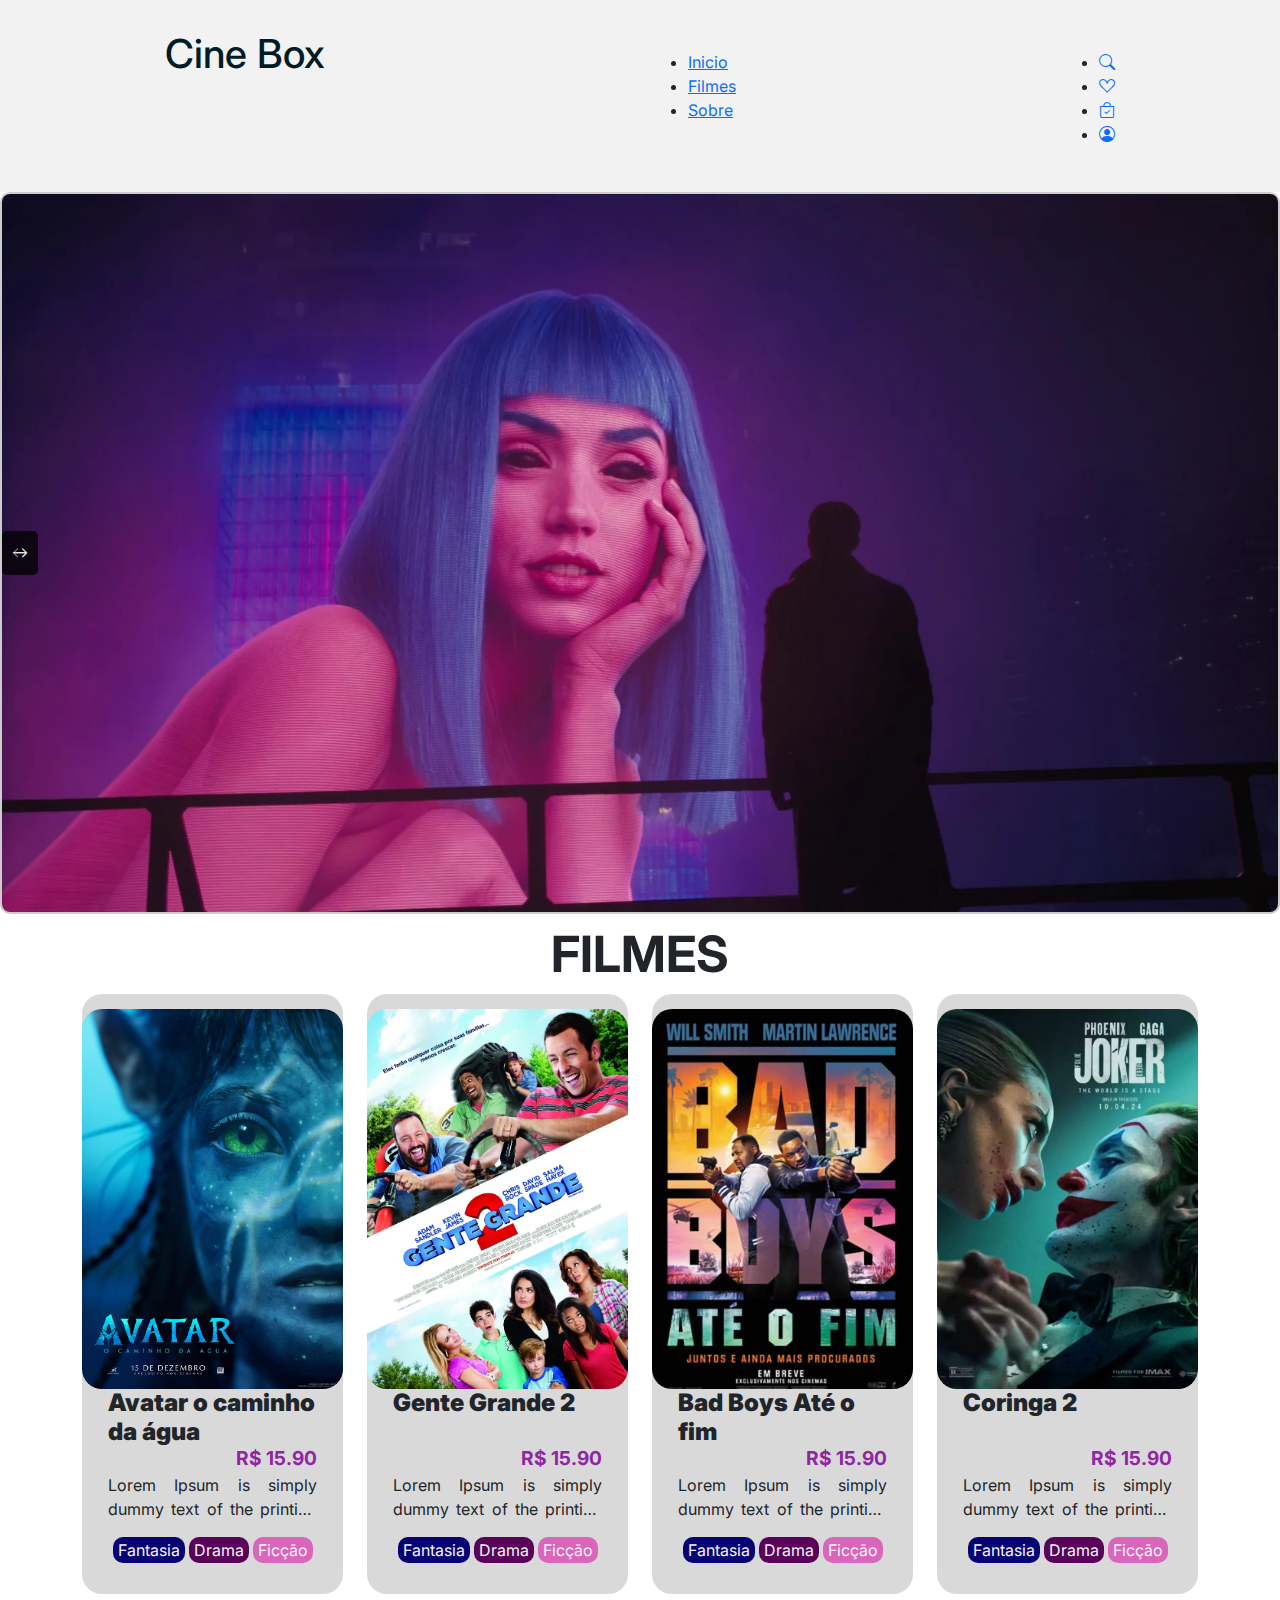
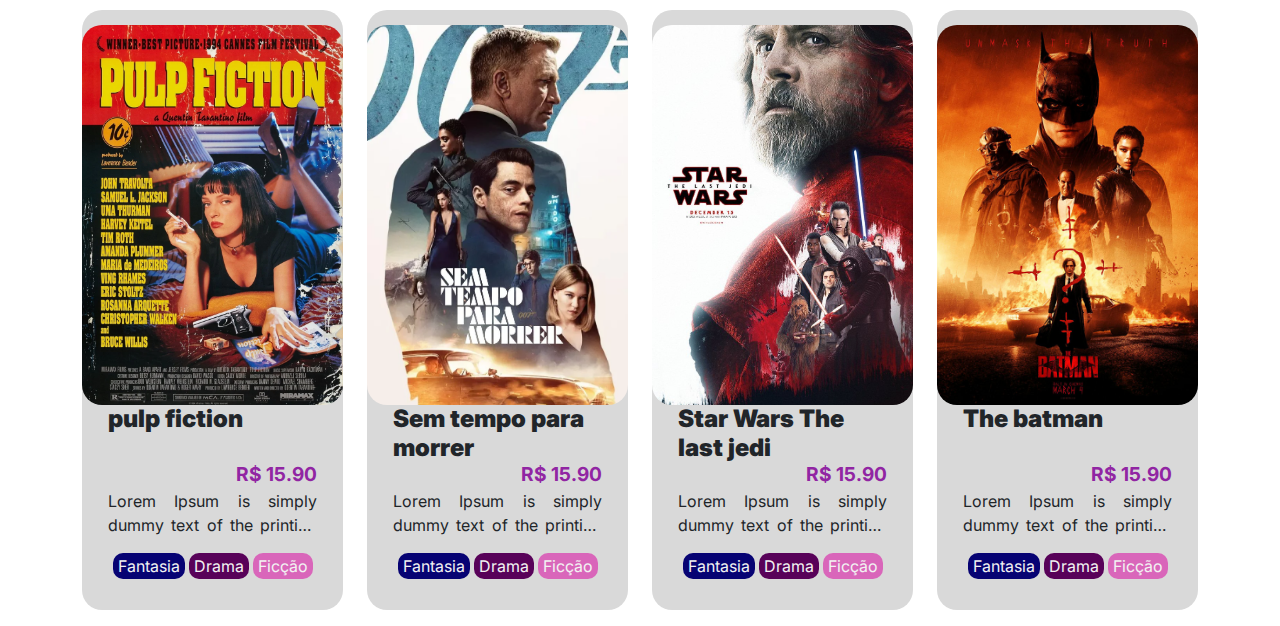
<file: index.html>
<!DOCTYPE html>
<html lang="pt-br">

<head>
    <meta charset="UTF-8">
    <meta name="viewport" content="width=device-width, initial-scale=1.0">
    <title>CineBox</title>

    <link href="https://cdn.jsdelivr.net/npm/bootstrap@5.3.3/dist/css/bootstrap.min.css" rel="stylesheet"
        integrity="sha384-QWTKZyjpPEjISv5WaRU9OFeRpok6YctnYmDr5pNlyT2bRjXh0JMhjY6hW+ALEwIH" crossorigin="anonymous">

    <link rel="stylesheet" href="./assets/css/style.css">
    <link rel="stylesheet" href="./assets/css/carrossel.css">
    <link rel="stylesheet" href="./assets/css/filmes.css">

</head>

<body>
    <header>
        <nav>
            <a href="#" class="logo">
                <h1>Cine Box</h1>
            </a>

            <ul class="menu">
                <li><a href="#">Inicio</a></li>
                <li><a href="#">Filmes</a></li>
                <li><a href="#">Sobre</a></li>
            </ul>

            <ul class="menu-icones">
                <li><a href="#"><i class="bi bi-search"></i></a></li>
                <li><a href="#"><i class="bi bi-suit-heart"></i>
                    </a></li>
                <li><a href="#"><i class="bi bi-bag-check"></i></a></li>
                <li><a href="#"><i class="bi bi-person-circle"></i></a></li>
            </ul>
        </nav>

    </header>
    <section id="banner">
        <main class="carrossel-container">
            <div class="carrossel">
            <img src="./assets/img/banner/banner_00.jpg" alt="banner_00">
            <img src="./assets/img/banner/banner_01.jpg" alt="banner_01">
            <img src="./assets/img/banner/banner_02.jpg" alt="banner_02">
            <img src="./assets/img/banner/banner_03.jpg" alt="banner_03">
            <img src="./assets/img/banner/banner_04.jpg" alt="banner_04">
            <img src="./assets/img/banner/banner_05.jpg" alt="banner_05">
            <img src="./assets/img/banner/banner_06.jpg" alt="banner_06">
            </div>

            <button class="anterior" onclick="javascript:voltarSlide()"><i class="bi bi-arrow-left"></i></button>
            <button class="proximo" onclick="javascript:proximoSlide()"><i class="bi bi-arrow-right"></i></button>
        </main>
    </section>
    <section id="filmes_recomendados">
        <h2 class="titulo"> Filmes </h2>
        <main class="container">
            <div class="row">
                <div class="col  col-3">
                    <figure>
                        <img src="./assets/img/poster/avatar-o-caminho-da-agua.png"
                            alt="Poster do Filme avatar-o-caminho-da-água" class="foto-produto">
                        <figcaption>
                            <h4> Avatar o caminho da água</h4>
                            <span class="preco">R$ 15.90</span>
                            <p class="descricao">Lorem Ipsum is simply dummy text of the printing and typesetting
                                industry. Lorem Ipsum has been the industry's standard dummy text ever since the 1500s,
                                when an unknown printer took a galley of type and scrambled it to make a type specimen
                                book. It has survived not only five centuries, but also the leap into electronic
                                typesetting, remaining essentially unchanged. It was popularised in the 1960s with the
                                release of Letraset sheets containing Lorem Ipsum passages, and more recently with
                                desktop publishing software like Aldus PageMaker including versions of Lorem Ipsum.</p>
                        </figcaption>
                        <span class="genero">
                            <label style="background-color: #070373;">Fantasia</label>
                            <label style="background-color: #580259;">Drama</label>
                            <label style="background-color: #d966ba;">Ficção</label>
                        </span>
                    </figure>
                </div>

                <div class="col  col-3">
                    <figure>
                        <img src="./assets/img/poster/gente-grande-2.png" alt="Poster do Filme Gente Grande 2"
                            class="foto-produto">
                        <figcaption>
                            <h4> Gente Grande 2</h4>
                            <span class="preco">R$ 15.90</span>
                            <p class="descricao">Lorem Ipsum is simply dummy text of the printing and typesetting
                                industry. Lorem Ipsum has been the industry's standard dummy text ever since the 1500s,
                                when an unknown printer took a galley of type and scrambled it to make a type specimen
                                book. It has survived not only five centuries, but also the leap into electronic
                                typesetting, remaining essentially unchanged. It was popularised in the 1960s with the
                                release of Letraset sheets containing Lorem Ipsum passages, and more recently with
                                desktop publishing software like Aldus PageMaker including versions of Lorem Ipsum.</p>
                        </figcaption>
                        <span class="genero">
                            <label style="background-color: #070373;">Fantasia</label>
                            <label style="background-color: #580259;">Drama</label>
                            <label style="background-color: #d966ba;">Ficção</label>
                        </span>
                    </figure>
                </div>

                <div class="col  col-3">
                    <figure>
                        <img src="./assets/img/poster/bad-boys-ate-o-fim.png" alt="Poster do Filme bad-boys-ate-o-fim"
                            class="foto-produto">
                        <figcaption>
                            <h4> Bad Boys Até o fim</h4>
                            <span class="preco">R$ 15.90</span>
                            <p class="descricao">Lorem Ipsum is simply dummy text of the printing and typesetting
                                industry. Lorem Ipsum has been the industry's standard dummy text ever since the 1500s,
                                when an unknown printer took a galley of type and scrambled it to make a type specimen
                                book. It has survived not only five centuries, but also the leap into electronic
                                typesetting, remaining essentially unchanged. It was popularised in the 1960s with the
                                release of Letraset sheets containing Lorem Ipsum passages, and more recently with
                                desktop publishing software like Aldus PageMaker including versions of Lorem Ipsum.</p>
                        </figcaption>
                        <span class="genero">
                            <label style="background-color: #070373;">Fantasia</label>
                            <label style="background-color: #580259;">Drama</label>
                            <label style="background-color: #d966ba;">Ficção</label>
                        </span>
                    </figure>
                </div>

                <div class="col  col-3">
                    <figure>
                        <img src="./assets/img/poster/coringa-2.png" alt="Poster do Filme coringa-2"
                            class="foto-produto">
                        <figcaption>
                            <h4> Coringa 2</h4>
                            <span class="preco">R$ 15.90</span>
                            <p class="descricao">Lorem Ipsum is simply dummy text of the printing and typesetting
                                industry. Lorem Ipsum has been the industry's standard dummy text ever since the 1500s,
                                when an unknown printer took a galley of type and scrambled it to make a type specimen
                                book. It has survived not only five centuries, but also the leap into electronic
                                typesetting, remaining essentially unchanged. It was popularised in the 1960s with the
                                release of Letraset sheets containing Lorem Ipsum passages, and more recently with
                                desktop publishing software like Aldus PageMaker including versions of Lorem Ipsum.</p>
                        </figcaption>
                        <span class="genero">
                            <label style="background-color: #070373;">Fantasia</label>
                            <label style="background-color: #580259;">Drama</label>
                            <label style="background-color: #d966ba;">Ficção</label>
                        </span>
                    </figure>
                </div>

                <div class="col  col-3">
                    <figure>
                        <img src="./assets/img/poster/pulp-fiction.png" alt="Poster do Filme pulp-fiction"
                            class="foto-produto">
                        <figcaption>
                            <h4> pulp fiction</h4>
                            <span class="preco">R$ 15.90</span>
                            <p class="descricao">Lorem Ipsum is simply dummy text of the printing and typesetting
                                industry. Lorem Ipsum has been the industry's standard dummy text ever since the 1500s,
                                when an unknown printer took a galley of type and scrambled it to make a type specimen
                                book. It has survived not only five centuries, but also the leap into electronic
                                typesetting, remaining essentially unchanged. It was popularised in the 1960s with the
                                release of Letraset sheets containing Lorem Ipsum passages, and more recently with
                                desktop publishing software like Aldus PageMaker including versions of Lorem Ipsum.</p>
                        </figcaption>
                        <span class="genero">
                            <label style="background-color: #070373;">Fantasia</label>
                            <label style="background-color: #580259;">Drama</label>
                            <label style="background-color: #d966ba;">Ficção</label>
                        </span>
                    </figure>
                </div>

                <div class="col  col-3">
                    <figure>
                        <img src="./assets/img/poster/sem-tempo-para-morrer.png"
                            alt="Poster do Filme sem-tempo-para-morrer" class="foto-produto">
                        <figcaption>
                            <h4> Sem tempo para morrer</h4>
                            <span class="preco">R$ 15.90</span>
                            <p class="descricao">Lorem Ipsum is simply dummy text of the printing and typesetting
                                industry. Lorem Ipsum has been the industry's standard dummy text ever since the 1500s,
                                when an unknown printer took a galley of type and scrambled it to make a type specimen
                                book. It has survived not only five centuries, but also the leap into electronic
                                typesetting, remaining essentially unchanged. It was popularised in the 1960s with the
                                release of Letraset sheets containing Lorem Ipsum passages, and more recently with
                                desktop publishing software like Aldus PageMaker including versions of Lorem Ipsum.</p>
                        </figcaption>
                        <span class="genero">
                            <label style="background-color: #070373;">Fantasia</label>
                            <label style="background-color: #580259;">Drama</label>
                            <label style="background-color: #d966ba;">Ficção</label>
                        </span>
                    </figure>
                </div>

                <div class="col  col-3">
                    <figure>
                        <img src="./assets/img/poster/star-wars-the-last-jedi.png"
                            alt="Poster do Filme star-wars-the-last-jedi" class="foto-produto">
                        <figcaption>
                            <h4> Star Wars The last jedi</h4>
                            <span class="preco">R$ 15.90</span>
                            <p class="descricao">Lorem Ipsum is simply dummy text of the printing and typesetting
                                industry. Lorem Ipsum has been the industry's standard dummy text ever since the 1500s,
                                when an unknown printer took a galley of type and scrambled it to make a type specimen
                                book. It has survived not only five centuries, but also the leap into electronic
                                typesetting, remaining essentially unchanged. It was popularised in the 1960s with the
                                release of Letraset sheets containing Lorem Ipsum passages, and more recently with
                                desktop publishing software like Aldus PageMaker including versions of Lorem Ipsum.</p>
                        </figcaption>
                        <span class="genero">
                            <label style="background-color: #070373;">Fantasia</label>
                            <label style="background-color: #580259;">Drama</label>
                            <label style="background-color: #d966ba;">Ficção</label>
                        </span>
                    </figure>
                </div>

                <div class="col  col-3">
                    <figure>
                        <img src="./assets/img/poster/the-batman.png" alt="Poster do Filme the-batman"
                            class="foto-produto">
                        <figcaption>
                            <h4> The batman</h4>
                            <span class="preco">R$ 15.90</span>
                            <p class="descricao">Lorem Ipsum is simply dummy text of the printing and typesetting
                                industry. Lorem Ipsum has been the industry's standard dummy text ever since the 1500s,
                                when an unknown printer took a galley of type and scrambled it to make a type specimen
                                book. It has survived not only five centuries, but also the leap into electronic
                                typesetting, remaining essentially unchanged. It was popularised in the 1960s with the
                                release of Letraset sheets containing Lorem Ipsum passages, and more recently with
                                desktop publishing software like Aldus PageMaker including versions of Lorem Ipsum.</p>
                        </figcaption>
                        <span class="genero">
                            <label style="background-color: #070373;">Fantasia</label>
                            <label style="background-color: #580259;">Drama</label>
                            <label style="background-color: #d966ba;">Ficção</label>
                        </span>
                    </figure>
                </div>



            </div>
        </main>
    </section>
    </main>
    </section>
</body>
<script src="./assets/js/carrossel.js">
 
</script>
</html>
</file>
<file: assets/css/style.css>
@import url('https://fonts.googleapis.com/css2?family=Inter:wght@100..900&display=swap');
@import url('https://fonts.googleapis.com/css2?family=Inter:ital,opsz,wght@0,14..32,100..900;1,14..32,100..900&display=swap');
@import url("https://cdn.jsdelivr.net/npm/bootstrap-icons@1.11.3/font/bootstrap-icons.min.css");
:root {
    --color-black: #0b0e19;
    --color-green: #014040;
    --color-white: #F2F2F2;
    --color-gold: #D48C00;
    --color-gray-light: #D9D9D9;
    --color-black-light: #011C26;
    --color-green-light: #ADD9B0;
    --color-violet-light: #9125A3;
    --color-violet-dark: #210D26;

}

* {
    margin: 0;
    font-family: "Inter", sans-serif;
    font-optical-sizing: auto;
    font-style: normal;
    font-variation-settings:
        "slnt" 0;
}

.escondido {
    display: none;
}

.logo {
    font-weight: bold;
    text-decoration: none;
    color: var(--color-black-light);
    cursor: pointer;
}

.menu-perfil ul:not(.dropdown-menu) {
    list-style: none;
    display: flex;
    gap: 5px;
}

.menu-perfil li:not(.drop) {
    display: inline-block;
}

.menu-perfil li a {
    padding: 8px;
    border-radius: 8px;
    color: var(--color-black);
    text-decoration: none;
    font-family: "Inter", sans-serif;

}

.menu-perfil .selecionado,
.menu-perfil li a:hover {
    background-color: var(--color-black);
    color: var(--color-white);
    border: 1px solid var(--color-black);
}

button.menu-oculto {
    border: none;
    background-color: inherit;
    font-size: 2rem;
    padding: 8px;
    color: var(--color-black);
}

div.menu-oculto {
    height: 100%;
    width: 0;
    position: fixed;
    top: 0;
    left: 0;
    background-color: var(--color-violet-dark);
    overflow-x: hidden;
    padding-top: 60px;
    z-index: 3;
    transition: 0.5s;
}

div.menu-oculto a {
    padding: 8px 8px 8px 32px;
    text-decoration: none;
    font-size: 1.2rem;
    color: var(--color-gray-light);
    display: block;
    transition: 0.3s;
}

div.menu-oculto a:hover {
    color: var(--color-white);
}

div.menu-oculto button.fechar {
    position: absolute;
    top: 0;
    right: 20px;
    font-size: 36px;
    margin-left: 50px;
    border: none;
    color: var(--color-gray-light);
    background-color: inherit;
    padding: none;
    transition: 0.3s;
}

.menu-oculto {
    display: none;
}

#overlay {
    position: fixed;
    top: 0;
    right: 0;
    width: 0;
    height: 100%;
    background: rgba(0, 0, 0, 0.3);
    z-index: 2;
    transition: 0.5s;
}


header nav {
    display: flex;
    align-items: baseline;
    justify-content: space-around;
    padding: 30px 0;
    background-color: var(--color-white);
    width: 100%;
}

#banner {
    display: flex;
    justify-content: center;
    align-items: center;
}

#filmes {
    height: 100%;
}

.carrossel-container {
    width: 100%;
    max-width: 1920px;

    position: relative;
    border: 2px solid #CCCCCC;
    border-radius: 10px;

    overflow: hidden;
}

.carrossel {
    display: flex;
    transition: transform 1s ease-in-out;
}

.carrossel-container>button {
    z-index: 1;
    position: absolute;
    top: 50%;
    transform: translateY(-50%);

    background-color: rgba(0, 0, 0, 0.5);
    color: white;
    padding: 10px;
    cursor: pointer;
    border-radius: 5px;
    border: none;

}

.carrossel-container button:hover {
    background-color: rgba(0, 0, 0, 0.7);
}

.carrossel-container button.prev {
    left: 10px;
}

.carrossel-container button.next {
    right: 10px;
}

.carrossel img {
    width: 100%;
}

@media screen and (min-width: 1920px) {
    .carrossel-container {
        width: 100%;
        max-width: 1920px;
    }
}

main.produtos {
    padding: 20px 0;
}

main.produtos a {
    text-decoration: none;
    color: var(--color-black-light);
}

#filmes .titulo,
#sobre .titulo {
    justify-content: center;
    display: flex;
    font-size: 3.125rem;
    font-family: "Inter", sans-serif;
    font-weight: bold;
    padding: 10px;
    margin-top: 10px;
    margin-left: 10px;
    text-transform: uppercase;
}

#filmes figure {
    background-color: var(--color-gray-light);
    text-align: center;
    /* padding: 15px 0; */
    border-radius: 20px;
    width: 100%;
    max-width: 400px;
    height: 600px;
}

figure a {
    text-decoration: none;
    color: var(--color-black-light);
}

#filmes figcaption {
    padding: 0 10%;
    display: flex;
    flex-direction: column;
    justify-content: space-between;
    max-width: 100%;
    flex-grow: 1;
    /*faz o conteúdo usar o máximo de espaço disponível*/

}

/* preciso corrigir a definição das imagens */
#filmes .foto-produto {
    width: 95%;
    height: 100%;
    max-width: 280px;
    max-height: 380px;
    border-radius: 20px;
    object-fit: cover;
    padding-top: 10px;

}

#filmes figcaption h4 {
    font-size: 1.2rem;
    margin-top: 10px;
    margin-bottom: 0;
    font-weight: 900;
    text-align: start;
    height: 2.4rem;
    /*equivale ao tamanho de 2 linhas*/
}

#filmes figcaption p {
    text-align: justify;
    overflow: hidden;
    text-overflow: ellipsis;
    display: -webkit-box;
    line-clamp: 2;
    -webkit-line-clamp: 2;
    -webkit-box-orient: vertical;
    font-size: 1.2rem;
}

#filmes span.preco {
    color: var(--color-violet);
    font-weight: 700;
    font-size: 1.2rem;
    text-align: end;
    display: flex;
    justify-content: end;
    align-items: end;
}

#filmes .generos,
#detalhe .generos
{
    padding-top: 10px;
    display: inline-flex;
    column-gap: 10px;
    justify-content: center;
    margin-top: auto;
    flex-wrap: wrap;
}

#filmes .generos label,
#detalhe .generos label {
    background-color: tomato;
    color: var(--color-white);
    border-radius: 10px;
    padding: 1px 5px;
}
#detalhe .generos label {
    padding: 4px 20px;
    font-size: 1.2rem;
}

@media screen and (max-width: 768px) {
    /* .menu-perfil {
        display: flex;
        flex-direction: column;
        height: 110px;
    } */

    .menu,
    .menu-compra {
        display: none !important;
    }

    #banner {
        height: 30vh;
        background-position: center;
        background-size: cover;
        background-repeat: no-repeat;
    }

    #filmes figure {
        width: 300px;
        margin: 10px auto;
    }

    .menu-oculto {
        display: inline;
    }


}

#sobre {
    padding: 0 10% 10% 10%;
}

#sobre .descricao p {
    text-align: justify;
    margin-top: 20px;
    font-weight: 500;

}

#sobre .imagem-right {
    width: 100%;
    height: 400px;
    max-width: 400px;
    border-radius: 15px;
    object-fit: cover;
    object-position: right;
}

#sobre .imagem-left {
    width: 100%;
    height: 400px;
    max-width: 400px;
    border-radius: 15px;
    object-fit: cover;
    object-position: left;
}

.footer {
    background-color: var(--color-violet-dark);
    color: var(--color-white);
    padding: 15px 0;
}

.footer a {
    color: var(--color-white);
    text-decoration: none;
}

.footer a:hover {
    text-decoration: underline;
}

.social-icons a {
    color: var(--color-white);
    font-size: 24px;
    margin-right: 15px;
    transition: color 0.3s;
}

.social-icons a:hover {
    color: var(--color-white);
}

.footer-bottom {
    text-align: center;
    padding: 20px 0;
    border-top: 1px solid var(--color-white);
    margin-top: 20px;
}
</file>
<file: assets/css/carrossel.css>
#banner{
    display: flex;
    justify-content: center;
    align-items: center;
}
#banner img{
    width: 100%;
}




.carrossel-container{
    width: 100%;
    max-width: 1920px;

    border: 2px solid #cccccc;
    border-radius: 10px;



}
</file>
<file: assets/css/filmes.css>
#filmes_recomendados>h2.titulo{
    text-align: center;
    text-transform: uppercase;
    font-size: 50px;
    font-weight: 700;
    margin: 10px 0;

}

#filmes_recomendados figure{
    background-color: #D9D9D9;
    padding: 15px 0; 
    max-width: 400px;
    width: 100%;
    height: 600px;

    border-radius: 20px;
    text-align: center;
}

#filmes_recomendados .foto-produto{
    height: 95%;
    width: 100%;

    /* o max-height alcança o tamanho maximo da imagem */
    max-height: 380px;
    max-width: 280px;
    border-radius: 20px;
    object-fit: cover;
}

#filmes_recomendados figcaption{
    /* background-color: tomato; */
    /* pra ele ser sempre 10% do max width, sempre que uso% é porque nao e algo fixo */
    padding: 0 10%;
    display: flex;
    /* flex grow para usar o espaço disponivel ao todo */
    flex-grow: 1;
    flex-direction: column;
    
}

#filmes_recomendados figcaption h4{
    margin-bottom: 0;
    font-weight: 900;
    text-align: start;
    height: 55px;
}

#filmes_recomendados span.preco{
    /* o id filmes_remendados onde tem a tag span com a classe preco, é o caminho  */
    color: #9125A3;
    font-weight: 700;
    font-size: 1.2rem;
    text-align: end;
}

#filmes_recomendados figcaption p{
    text-align: justify;
    /* webkit libera novos comandos secretos que estao em desuso */
    display: -webkit-box;
    
    -webkit-line-clamp: 2;
    /* webkit funciona somente em conjunto */
    -webkit-box-orient: vertical;
    /* Overflow = o que restar
    hidden= esconda */
    overflow: hidden;
    /* ellipsis = reticencias */
    text-overflow: ellipsis;
}

#filmes_recomendados span.genero>label{
background-color: tomato;
padding: 1px 5px;
color: #f2f2f2;
border-radius: 10px;
}
</file>
